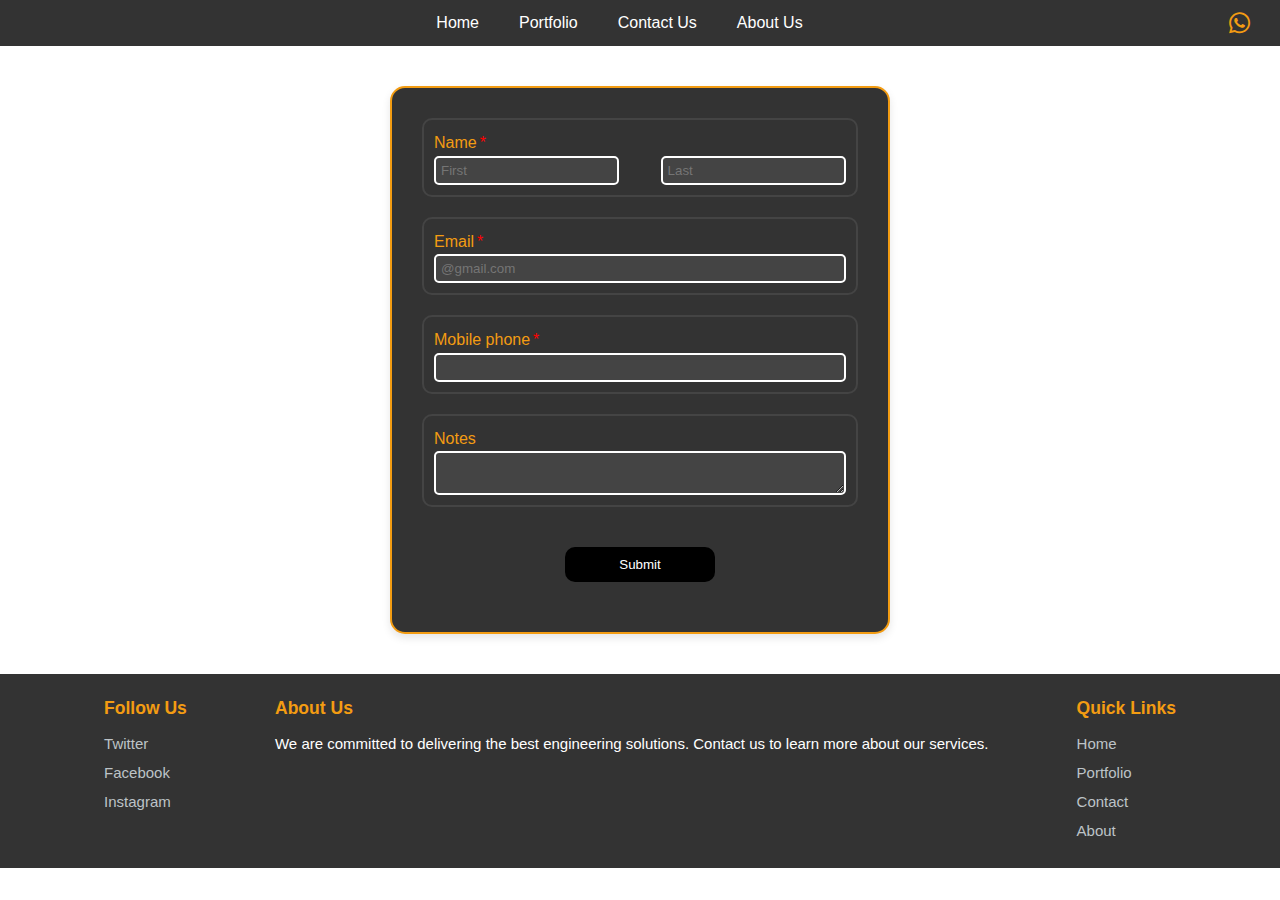
<file: ContactUs.html>
<!DOCTYPE html>
<html lang="en">

<head>
    <meta charset="UTF-8">
    <meta name="viewport" content="width=device-width, initial-scale=1.0">
    <title>Document</title>
    <link rel="stylesheet" href="ContactUs.css">
    <link rel="stylesheet" href="index.css">
    <link rel="stylesheet" href="https://cdnjs.cloudflare.com/ajax/libs/font-awesome/6.0.0-beta3/css/all.min.css">
</head>

<body>
    <div id="navBar">
        <div class="center-buttons">
            <a href="index.html"><button class="navButton"> Home </button></a>
            <a href="Portfolio.html"><button class="navButton"> Portfolio </button></a>
            <a href="ContactUs.html"><button class="navButton"> Contact Us </button></a>
            <a href="AboutUs.html"><button class="navButton"> About Us </button></a>
        </div>
        <a href="https://wa.me/0543069221" class="navButton whatsapp-link" target="_blank"
            title="Contact us on WhatsApp">
            <i class="fab fa-whatsapp"></i>
        </a>
    </div>
    <div id="formContain">
        <form id="myForm" action="https://formspree.io/f/mkndpdda" method="POST">
            <div id="name">
                <label>Name<span class="span">*</span></label>
                <div id="firstLast">
                    <input type="text" id="inputField" placeholder="First" name="firstName" required>
                    <input type="text" id="last" placeholder="Last" name="lastName" required>
                </div>
            </div>
            <div id="email">
                <label>Email<span class="span">*</span></label>
                <div>
                    <input type="text" name="email" placeholder="@gmail.com" required>
                </div>
            </div>
            <div id="phonenumber">
                <label>Mobile phone<span class="span">*</span></label>
                <div>
                    <input id="telId" name="telNo" type="tel" required pattern="[0-9]{3}[0-9]{3}[0-9]{4}" required>
                </div>
            </div>
            <div id="notes">
                <label>Notes</label>
                <div>
                    <textarea name="notes"></textarea>
                </div>
            </div>
            <button type="submit" id="submit" onclick="validateForm()">Submit</button>

        </form>
    </div>
    <script>
        function validateForm() {
            // Select all input elements in the form with the 'required' attribute
            var requiredInputs = document.querySelectorAll('#myForm input[required]');

            // Iterate over each required input and check its validity
            requiredInputs.forEach(function (inputField) {
                if (!inputField.checkValidity()) {
                    inputField.classList.add('invalid');
                } else {
                    inputField.classList.remove('invalid');
                }
            });
        }

    </script>

    <footer class="site-footer">
        <div class="footer-container">
            <div class="footer-block">
                <h3>Follow Us</h3>
                <a href="https://twitter.com" target="_blank">Twitter</a>
                <a href="https://facebook.com" target="_blank">Facebook</a>
                <a href="https://instagram.com" target="_blank">Instagram</a>
            </div>
            <div class="footer-block">
                <h3>About Us</h3>
                <p>We are committed to delivering the best engineering solutions. Contact us to learn more about our
                    services.</p>
            </div>
            <div class="footer-block">
                <h3>Quick Links</h3>
                <a href="index.html">Home</a>
                <a href="Portfolio.html">Portfolio</a>
                <a href="ContactUs.html">Contact</a>
                <a href="AboutUs.html">About</a>
            </div>
        </div>
    </footer>

</body>

</html>
</file>
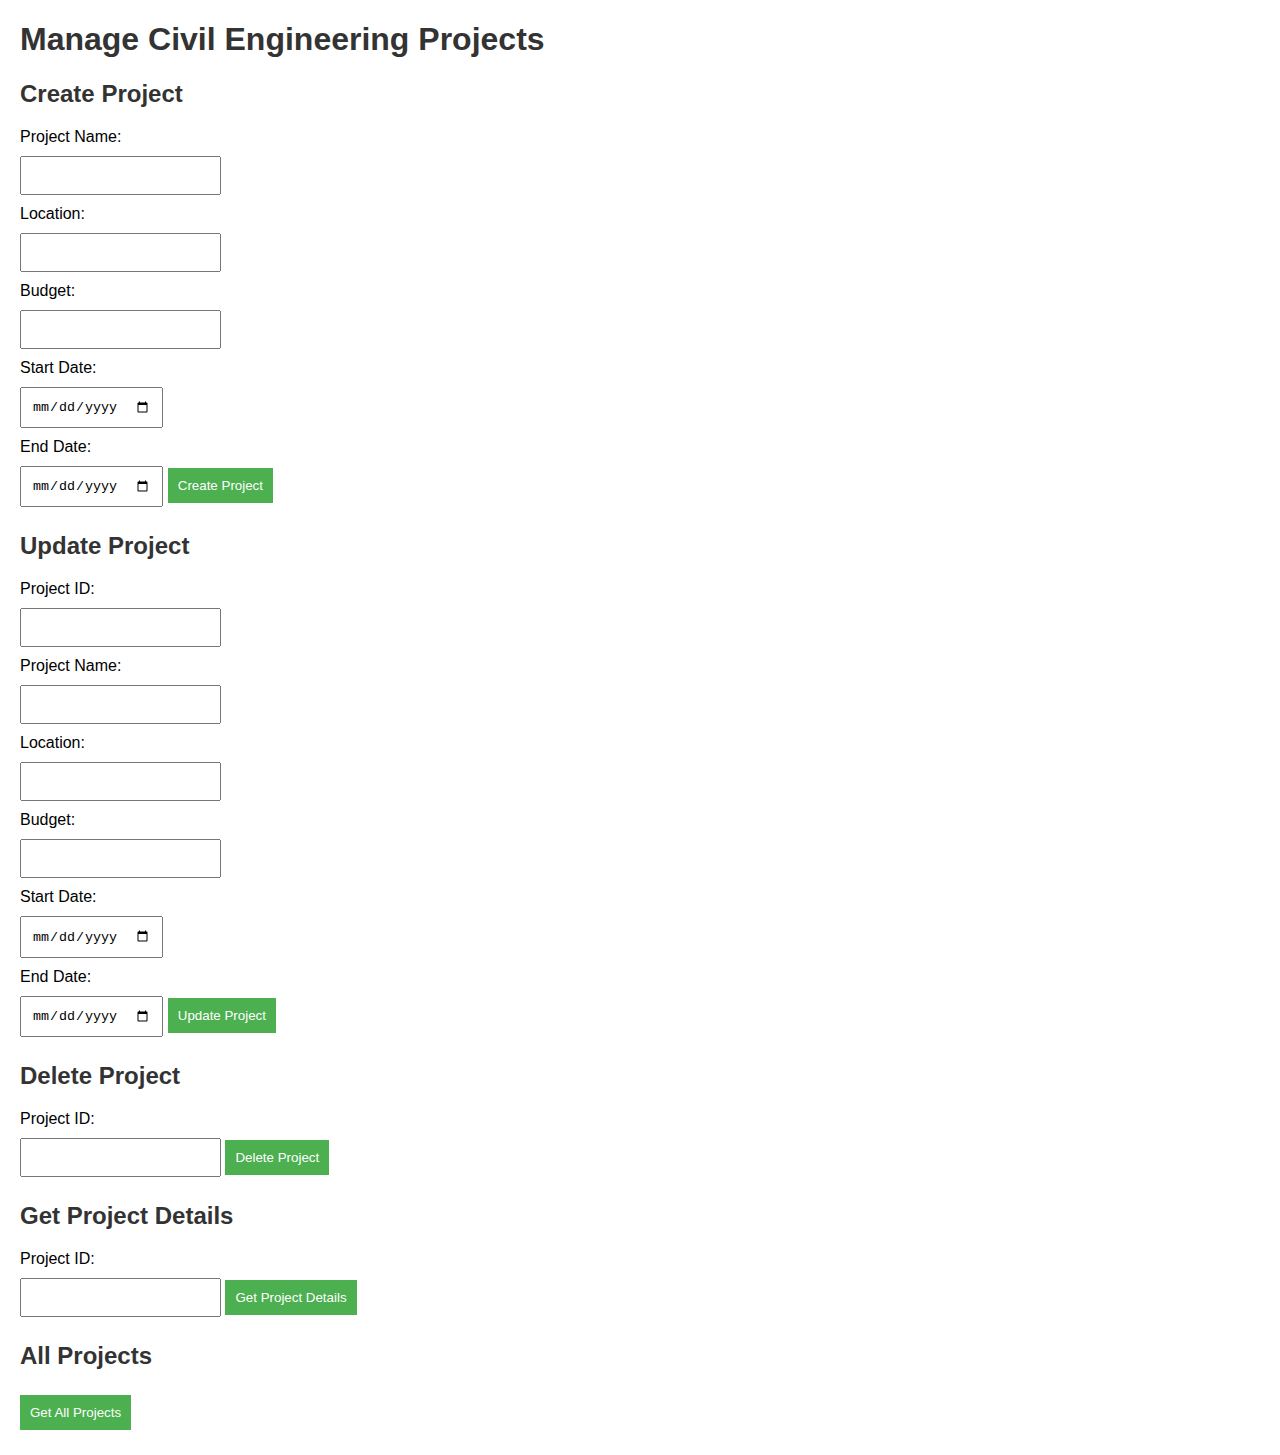
<file: dbControl.html>
<!DOCTYPE html>
<html lang="en">

<head>
    <meta charset="UTF-8">
    <meta name="viewport" content="width=device-width, initial-scale=1.0">
    <title>Database Control</title>
    <link rel="stylesheet" href="dbControl.css">
</head>

<body>
    <h1>Manage Civil Engineering Projects</h1>

    <!-- Form to create a new project -->
    <h2>Create Project</h2>
    <form id="createProjectForm">
        <label for="createProjectName">Project Name:</label>
        <input type="text" id="createProjectName" name="projectName" required>
        <label for="createLocation">Location:</label>
        <input type="text" id="createLocation" name="location" required>
        <label for="createBudget">Budget:</label>
        <input type="number" id="createBudget" name="budget" required>
        <label for="createStartDate">Start Date:</label>
        <input type="date" id="createStartDate" name="startDate" required>
        <label for="createEndDate">End Date:</label>
        <input type="date" id="createEndDate" name="endDate" required>
        <button type="submit">Create Project</button>
    </form>

    <!-- Form to update an existing project -->
    <h2>Update Project</h2>
    <form id="updateProjectForm">
        <label for="updateProjectId">Project ID:</label>
        <input type="number" id="updateProjectId" name="projectId" required>
        <label for="updateProjectName">Project Name:</label>
        <input type="text" id="updateProjectName" name="projectName">
        <label for="updateLocation">Location:</label>
        <input type="text" id="updateLocation" name="location">
        <label for="updateBudget">Budget:</label>
        <input type="number" id="updateBudget" name="budget">
        <label for="updateStartDate">Start Date:</label>
        <input type="date" id="updateStartDate" name="startDate">
        <label for="updateEndDate">End Date:</label>
        <input type="date" id="updateEndDate" name="endDate">
        <button type="submit">Update Project</button>
    </form>

    <!-- Form to delete a project -->
    <h2>Delete Project</h2>
    <form id="deleteProjectForm">
        <label for="deleteProjectId">Project ID:</label>
        <input type="number" id="deleteProjectId" name="projectId" required>
        <button type="submit">Delete Project</button>
    </form>

    <!-- Form to get project details -->
    <h2>Get Project Details</h2>
    <form id="getProjectForm">
        <label for="getProjectId">Project ID:</label>
        <input type="number" id="getProjectId" name="projectId" required>
        <button type="submit">Get Project Details</button>
    </form>

    <h2>All Projects</h2>
    <button id="getAllProjectsButton">Get All Projects</button>
    <div id="allProjects"></div>

    <script src="dbControl.js"></script>
</body>

</html>
</file>
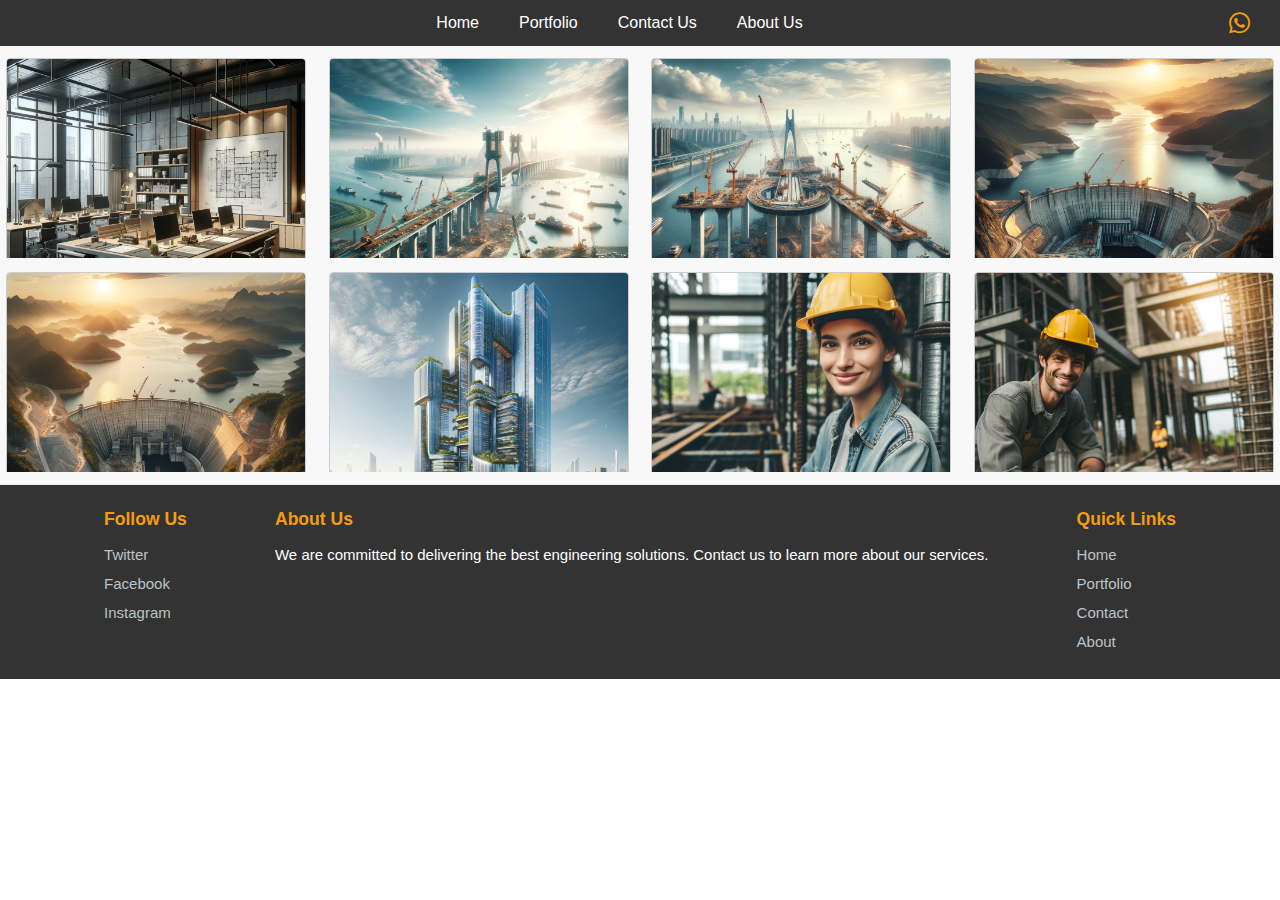
<file: Portfolio.html>
<!DOCTYPE html>
<html lang="en">

<head>
    <meta charset="UTF-8">
    <meta name="viewport" content="width=device-width, initial-scale=1.0">
    <title>Document</title>
    <link rel="stylesheet" href="index.css">
    <link rel="stylesheet" href="Portfolio.css">
    <link rel="stylesheet" href="https://cdnjs.cloudflare.com/ajax/libs/font-awesome/6.0.0-beta3/css/all.min.css">
</head>

<body>
    <div id="navBar">
        <div class="center-buttons">
            <a href="index.html"><button class="navButton"> Home </button></a>
            <a href="Portfolio.html"><button class="navButton"> Portfolio </button></a>
            <a href="ContactUs.html"><button class="navButton"> Contact Us </button></a>
            <a href="AboutUs.html"><button class="navButton"> About Us </button></a>
        </div>
        <a href="https://wa.me/0543069221" class="navButton whatsapp-link" target="_blank"
            title="Contact us on WhatsApp">
            <i class="fab fa-whatsapp"></i>
        </a>
    </div>

    <div id="gallery">
        <div class="img-container">
            <img src="pics/1.webp" alt="Gallery Image 1">
            <div class="img-description">Lorem ipsum dolor sit amet consectetur adipisicing elit. Culpa, at?</div>
        </div>
        <div class="img-container">
            <img src="pics/2.webp" alt="Gallery Image 2">
            <div class="img-description">Lorem ipsum dolor sit amet consectetur adipisicing elit. Culpa, at?</div>
        </div>
        <div class="img-container">
            <img src="pics/3.webp" alt="Gallery Image 2">
            <div class="img-description">Lorem ipsum dolor sit amet consectetur adipisicing elit. Culpa, at?</div>
        </div>
        <div class="img-container">
            <img src="pics/4.webp" alt="Gallery Image 2">
            <div class="img-description">Lorem ipsum dolor sit amet consectetur adipisicing elit. Culpa, at?</div>
        </div>
        <div class="img-container">
            <img src="pics/5.webp" alt="Gallery Image 2">
            <div class="img-description">Lorem ipsum dolor sit amet consectetur adipisicing elit. Culpa, at?</div>
        </div>
        <div class="img-container">
            <img src="pics/6.webp" alt="Gallery Image 2">
            <div class="img-description">Lorem ipsum dolor sit amet consectetur adipisicing elit. Culpa, at?</div>
        </div>
        <div class="img-container">
            <img src="pics/12.webp" alt="Gallery Image 2">
            <div class="img-description">Lorem ipsum dolor sit amet consectetur adipisicing elit. Culpa, at?</div>
        </div>
        <div class="img-container">
            <img src="pics/13.webp" alt="Gallery Image 2">
            <div class="img-description">Lorem ipsum dolor sit amet consectetur adipisicing elit. Culpa, at?</div>
        </div>
    </div>

    <footer class="site-footer">
        <div class="footer-container">
            <div class="footer-block">
                <h3>Follow Us</h3>
                <a href="https://twitter.com" target="_blank">Twitter</a>
                <a href="https://facebook.com" target="_blank">Facebook</a>
                <a href="https://instagram.com" target="_blank">Instagram</a>
            </div>
            <div class="footer-block">
                <h3>About Us</h3>
                <p>We are committed to delivering the best engineering solutions. Contact us to learn more about our
                    services.</p>
            </div>
            <div class="footer-block">
                <h3>Quick Links</h3>
                <a href="index.html">Home</a>
                <a href="Portfolio.html">Portfolio</a>
                <a href="ContactUs.html">Contact</a>
                <a href="AboutUs.html">About</a>

            </div>
        </div>
    </footer>

</body>

</html>
</file>
<file: ContactUs.css>
#formContain {
    display: flex;
    flex-wrap: wrap;
    justify-content: center;
    padding-bottom: 40px;
    padding: 40px;
}

#myForm {
    display: flex;
    flex-direction: column;
    justify-content: center;
    background-color: #333;
    width: 500px;
    padding: 30px;
    max-width: 800px;
    border: 2px solid #f39c12;
    border-radius: 15px;
    box-shadow: 0 4px 8px rgba(0, 0, 0, 0.1);
    color: #f39c12;
}


#submit {
    margin: 20px auto;
    width: 150px;
    padding: 10px;
    background-color: #000000;
    color: white;
    border: none;
    cursor: pointer;
    border-radius: 10px;
    transition: background-color 0.3s;
}

#submit:hover {
    background-color: #f39c12;
    transform: scale(1.2);
}

#name,
#notes,
#phonenumber,
#email {
    margin-bottom: 20px;
    padding: 10px;
    border: 2px solid #444;
    border-radius: 10px;
}

#name>div,
#notes>div,
#phonenumber>div,
#email>div {
    display: flex;
    flex-direction: row;
    justify-content: space-between;
}

#name input,
#phonenumber input,
#email input,
#notes textarea {
    padding: 5px;
    width: 100%;
    background-color: #444;
    color: #fde8d7;
    border-radius: 5px;
    border: 2px solid #ffffff;
}

#name input:focus,
#phonenumber input:focus,
#email input:focus,
#notes textarea:focus {
    border-color: #f39c12;
    outline: none;
    box-shadow: 0 0 8px rgba(243, 156, 18, 0.8);
}

#firstLast input {
    width: 45%
}


.before {
    background-color: #f0f0f0;
}

#name input.invalid,
#phonenumber input.invalid,
#email input.invalid {
    border: 2px solid red;
}


.span {
    color: red;
    /* Error message color */
    margin-left: 3px;
}
</file>
<file: index.css>
* {
    margin: 0;
    padding: 0;
    box-sizing: border-box;

}

body {
    font-family: Arial, sans-serif;
    font-size: 16px;
    line-height: 1.6;
    color: #333;
    overflow-x: hidden;
}

#navBar {
    display: flex;
    justify-content: space-between;
    align-items: center;
    background-color: #333;
    padding: 0 20px;

}

.center-buttons {
    display: flex;
    justify-content: center;
    flex-grow: 1;
}

.navButton {
    background-color: #333;
    color: white;
    border: none;
    padding: 14px 20px;
    text-align: center;
    text-decoration: none;
    font-size: 16px;
    cursor: pointer;
    display: inline-block;
}

.navButton:hover {
    background-color: #f39c12;
    color: black;
}

.whatsapp-link {
    color: #f39c12;
    font-size: 24px;
    padding: 10px;
    display: flex;
    align-items: center;
}

.whatsapp-link:hover {
    color: #c76c04;
}



.slider-wrapper {
    width: 100%;
    height: 300px;
    display: flex;
    flex-direction: column;
    justify-content: center;
    align-items: center;
    position: relative;
    overflow: hidden;
}

.slider {
    width: 100%;
}

.slides {
    display: flex;
    transition: transform 0.5s ease;
}

.slides img {
    width: 100%;
    flex-shrink: 0;
}

.slide-btn {
    position: absolute;
    top: 50%;
    transform: translateY(-50%);
    border: none;
    background-color: rgba(0, 0, 0, 0.8);
    color: white;
    font-size: 30px;
    padding: 15px 20px;
    cursor: pointer;
    z-index: 100;
    border-radius: 5px;
    box-shadow: 0 4px 8px rgba(0, 0, 0, 0.3);
    transition: background-color 0.3s, transform 0.3s;
}

.slide-btn:hover {
    background-color: #f39c12;
    transform: scale(1.1);
}

.prev-btn {
    left: 10px;
}

.next-btn {
    right: 10px;
}

.welcome-message {
    position: absolute;
    width: 100%;
    text-align: center;
    color: #fff;
    font-size: 30px;
    font-weight: bold;
    text-shadow: 2px 2px 4px #000;
    top: 50%;
    left: 50%;
    transform: translate(-50%, -50%);
    opacity: 0;
    transition: opacity 0.5s ease, visibility 0.5s linear 1s;
    pointer-events: none;
    background-color: transparent;
    visibility: hidden;
}

.slider-wrapper:hover .welcome-message {
    opacity: 1;
    visibility: visible;
    transition-delay: 0s;
}

.title {
    text-align: center;
    padding: 20px;
}

#services {
    display: flex;
    flex-wrap: wrap;
    flex-direction: column;
    align-items: center;
}

.service {
    width: 800px;
    margin-bottom: 20px;
    background-size: cover;
    background-position: center;
    color: white;
    padding: 40px 20px;
    border-radius: 5px;
    position: relative;
    transition: transform 0.3s ease;
}

.service::before {
    content: "";
    position: absolute;
    top: 0;
    left: 0;
    right: 0;
    bottom: 0;
    background: rgba(0, 0, 0, 0.5);
    border-radius: 5px;
}

.service h3 {
    z-index: 1;
    position: relative;
}

.service p {
    line-height: 1.6;
    z-index: 1;
    position: relative;
}

.service-structural {
    background-image: url('pics/9.webp');
}

.service-project {
    background-image: url('pics/10.webp');
}

.service-environmental {
    background-image: url('pics/11.webp');
}

.service:hover {
    transform: scale(1.05);
}

.site-footer {
    background-color: #333;
    color: #fff;
    padding: 20px 0;
    font-size: 15px;
}

.footer-container {
    display: flex;
    justify-content: space-around;
    max-width: 1200px;
    margin: 0 auto;
    padding: 0 20px;
}

.footer-block {
    display: flex;
    flex-direction: column;
}

.footer-block h3 {
    color: #f39c12;
    margin-bottom: 10px;
}

.footer-block a {
    color: #bdc3c7;
    text-decoration: none;
    margin-bottom: 5px;
}

.footer-block a:hover {
    color: #f39c12;
}

footer p {
    line-height: 1.6;
    margin-bottom: 0;
}
</file>
<file: dbControl.css>
body {
    font-family: Arial, sans-serif;
    margin: 20px;
}

h1,
h2 {
    color: #333;
}

form {
    margin-bottom: 20px;
}

label {
    display: block;
    margin: 5px 0;
}

input,
button {
    padding: 10px;
    margin: 5px 0;
}

button {
    background-color: #4CAF50;
    color: white;
    border: none;
    cursor: pointer;
}

button:hover {
    background-color: #45a049;
}

#allProjects {
    margin-top: 20px;
}
</file>
<file: Portfolio.css>
#gallery {
    display: flex;
    flex-wrap: wrap;
    justify-content: space-around;
    perspective: 1500px;
    gap: 10px;
    padding: 10px 0;
    background-color: #f8f8f8;
    border-bottom: 1px solid #eaeaea;
}

#gallery img {

    width: 300px;
    height: auto;
    border: 1px solid #ccc;
    border-radius: 4px;
}


.img-container {
    position: relative;
    width: 300px;
    height: 200px;
    margin: 2px;
    overflow: hidden;
    transition: transform 0.1s ease;
}

.img-container:hover img {
    filter: blur(8px);
}

.img-description {
    position: absolute;
    top: 0;
    left: 0;
    right: 0;
    bottom: 0;
    background: rgba(0, 0, 0, 0.7);
    color: white;
    display: flex;
    align-items: center;
    justify-content: center;
    text-align: center;
    font-size: 1em;
    opacity: 0;
    transition: opacity 0.05s ease 0.05s;
    /* Delays showing the text until after the blur */
}

.img-container:hover .img-description {
    opacity: 1;
    /* Makes text visible after blur */
}
</file>
